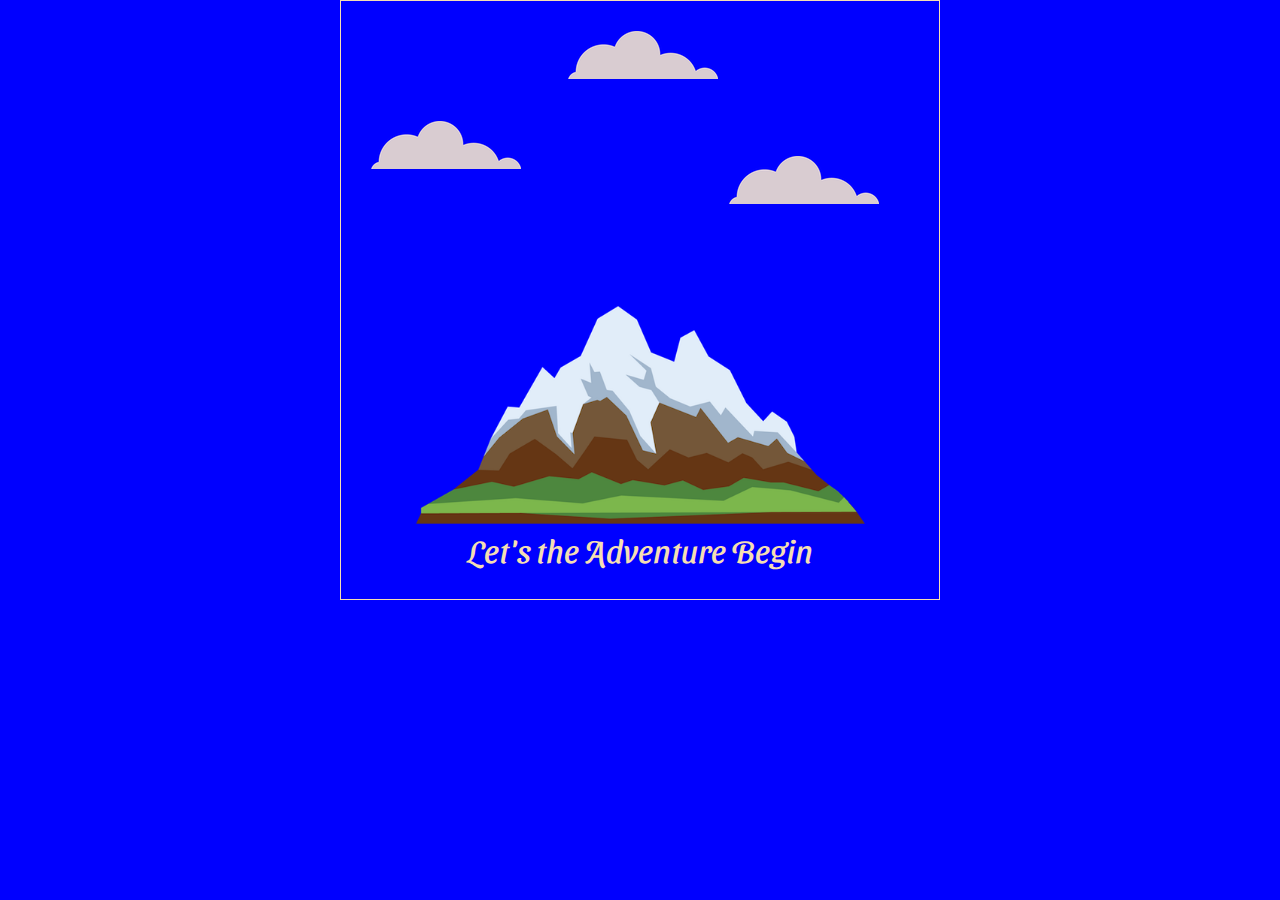
<file: mountain.html>
<!DOCTYPE html>
<html lang="en">
<head>
    <meta charset="UTF-8">
    <meta name="viewport" content="width=device-width, initial-scale=1.0">
    <meta http-equiv="X-UA-Compatible" content="ie=edge">
    <link href="https://fonts.googleapis.com/css2?family=Sansita+Swashed&display=swap" rel="stylesheet"> 
    <link rel="stylesheet" href="css/mountain.css">
    <title>Mountain</title>
</head>
<body>
    <div class="main-container">
        <img class="cloud1" src="img/cloud.png" alt="">
        <img class="cloud2" src="img/cloud.png" alt="">
        <img class="cloud3" src="img/cloud.png" alt="">
        <img class="mountain" src="img/mountain.png" alt="">
        <div class="text">
            <span>Let's the Adventure Begin</span>
        </div>
    </div>
    
</body>
</html>
</file>
<file: css/mountain.css>
* {
    margin: 0;
    padding: 0;
    box-sizing: border-box;
}

body {
    font-family: 'Sansita Swashed', cursive;
    background-color: blue;
}

.main-container {
    height: 600px;
    width: 600px;
    margin: 0 auto;
    border: 1px solid wheat;
    text-align: center;
    position: relative;
}

.mountain {
    display: block;
    position: absolute;
    width: 450px;
    top: 65%;
    left: 50%;
    transform: translate(-50%, -50%);
}

.text {
    color: wheat;
    font-size: 2rem;
    position: absolute;
    bottom: 5%;
    width: 100%;
}

.cloud1 {
    position: absolute;
    top: 20%;
    left: 5%;
    animation-name: cloud1;
    animation-duration: 3s;
    animation-iteration-count: infinite;
}

.cloud2 {
    position: absolute;
    top: 5%;
    right: 37%;
    animation-name: cloud2;
    animation-duration: 3s;
    animation-iteration-count: infinite;
}

.cloud3 {
    position: absolute;
    top: 26%;
    right: 10%;
    animation-name: cloud3;
    animation-duration: 3s;
    animation-iteration-count: infinite;
}

@keyframes cloud1 {
    0% {left: 5%; top: 20%};
    25% {left: 8%; top: 23%}
    50% {left: 5%; top: 25%}
    75% {left: 2%; top: 21%}
    100% {left: 5%; top: 20%}
}

@keyframes cloud2 {
    0% {right: 37%; top: 5%};
    25% {right: 42%; top: 8%}
    50% {right: 37%; top: 10%}
    75% {right: 33%; top: 7%}
    100% {right: 37%; top: 5%}
}

@keyframes cloud3 {
    0% {right: 10%; top: 26%};
    25% {right: 13%; top: 30%}
    50% {right: 10%; top: 26%}
    75% {right: 8%; top: 24%}
    100% {right: 10%; top: 26%}
}
</file>
